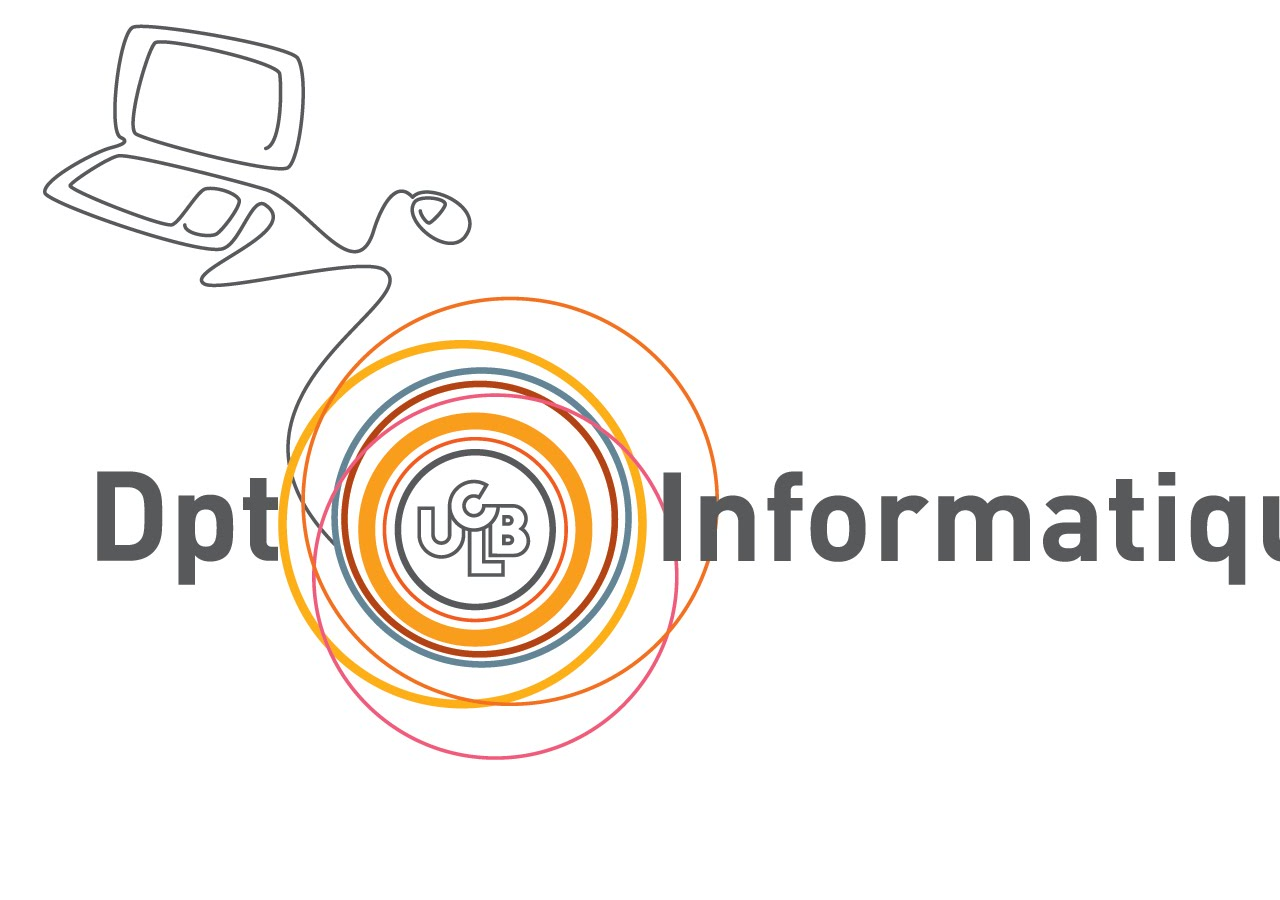
<file: test2.html>
<!DOCTYPE html>
<html>
  <head>
    <script src="https://aframe.io/releases/0.8.0/aframe.min.js"></script>
  </head>
  <body>
    <a-scene>
      <a-assets>
        <img id="ucbl" src="images/ucbl.jpg">
        <a-asset-item id="model" src="model/vaisseau.obj"></a-asset-item>
        <a-asset-item id="mtl" src="model/vaisseau.mtl"></a-asset-item>
      </a-assets>
      
      <a-box position="-1 0.5 -3" rotation="0 -45 0" src="#ucbl"></a-box>
      <a-sphere position="0 1.25 -5" radius="1.25"  src="#ucbl"></a-sphere>
      <a-plane position="0 0 -4" rotation="-90 0 0" width="4" height="4" color="#7BC8A4"></a-plane>
      <a-sky color=" #e6f7ff"></a-sky>
      <a-obj-model src="#model" mtl="#mtl" position="2 0.5 -3"></a-obj-model>
    </a-scene>
  </body>
</html>
</file>
